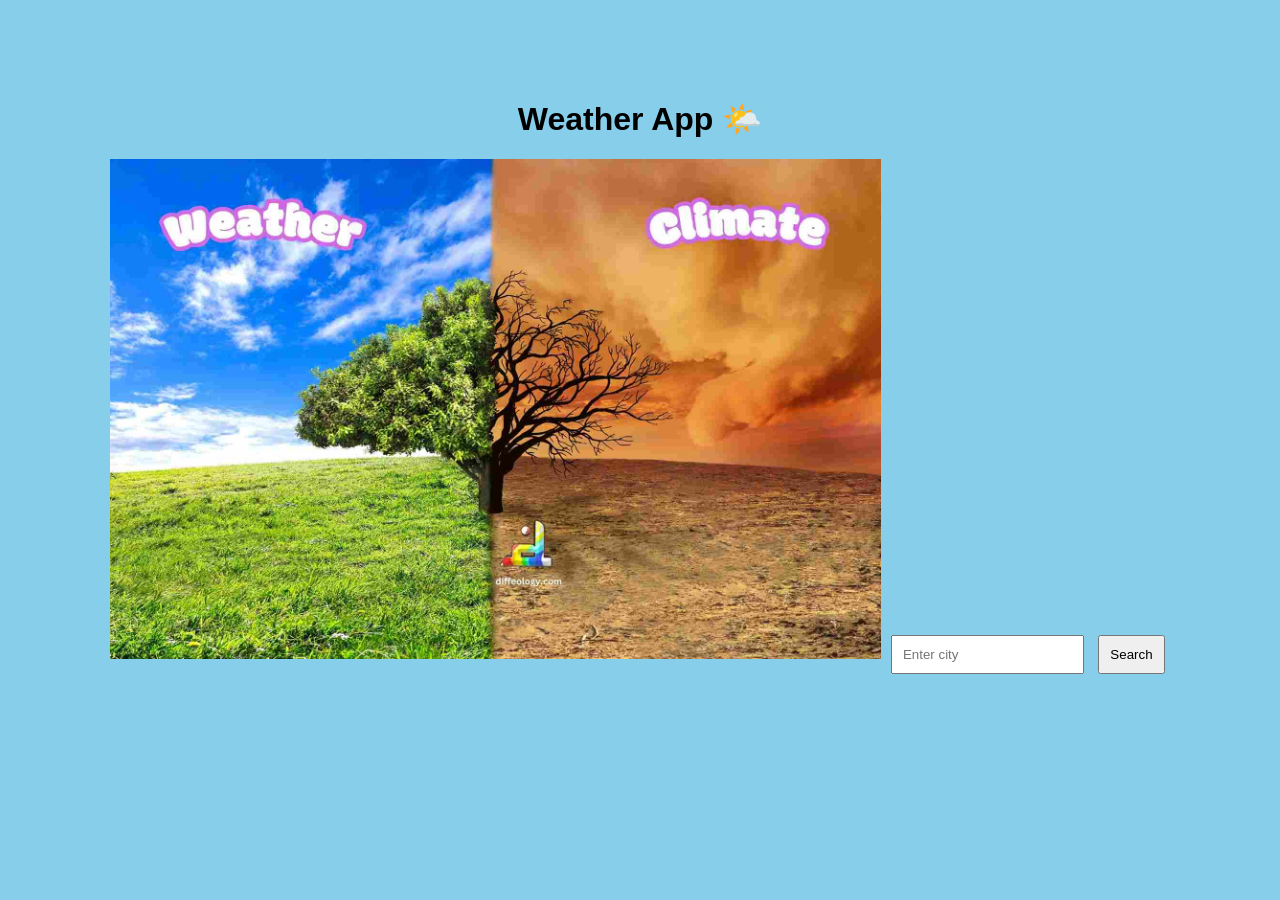
<file: index.html>
<!DOCTYPE html>
<html>
<head>
    <title>Weather App</title>
    <link rel="stylesheet" href="wstyle.css">
</head>
<body>

<div class="container">
    <h1>Weather App 🌤️</h1>
    <img src="weather.png" alt="Weather Icon" class="weather-icon" height="500" weidth="500">
    
    <input type="text" id="city" placeholder="Enter city">
    <button onclick="getWeather()">Search</button>
    
    <div id="weatherResult"></div>
</div>

<script src="wscript.js"></script>
</body>
</html>
</file>
<file: wstyle.css>
body {
    font-family: Arial;
    text-align: center;
    background: #87CEEB;
}

.container {
    margin-top: 100px;
}

input, button {
    padding: 10px;
    margin: 5px;
}
.bg{
    background: #1e844f;
    color: rgb(166, 46, 46);
}
</file>
